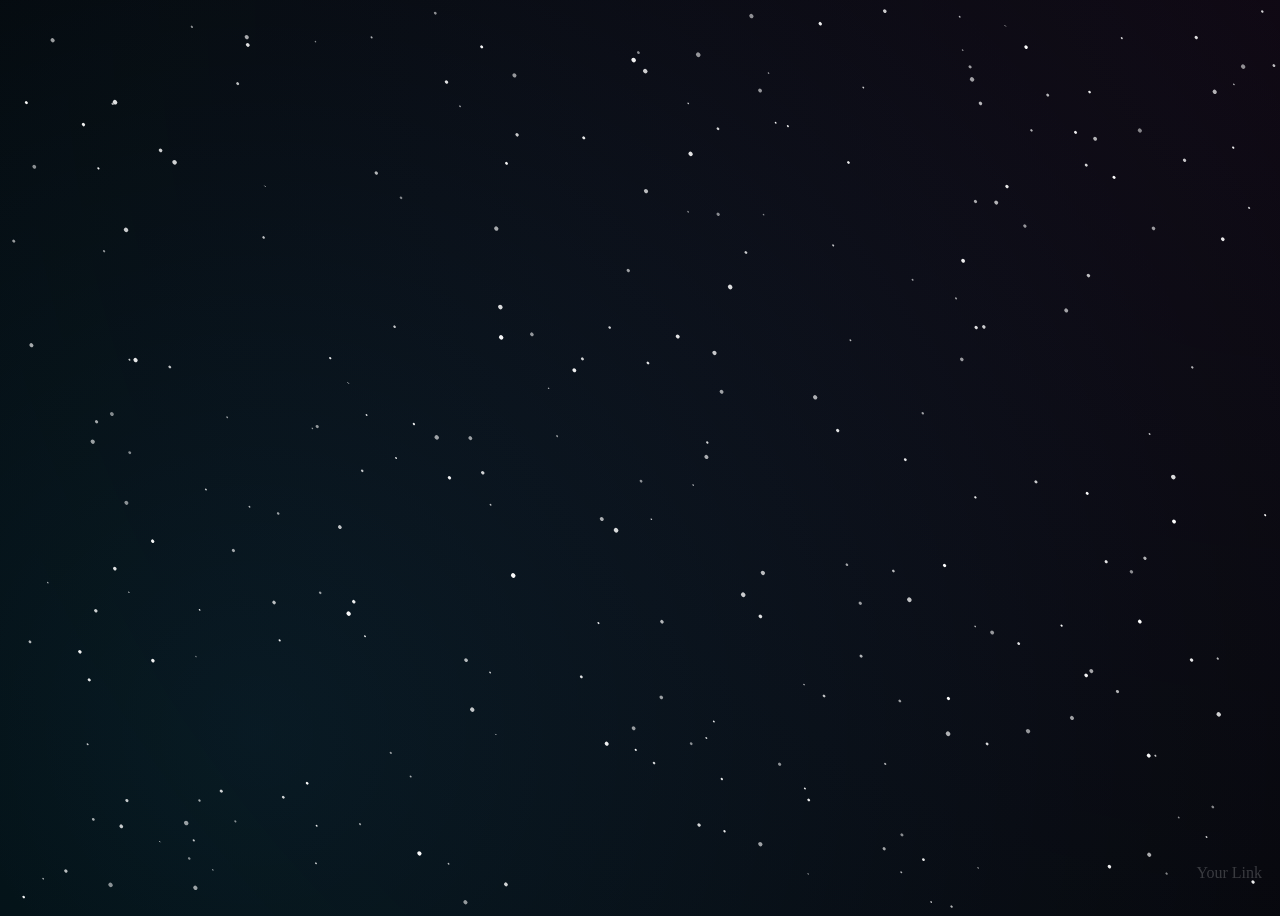
<file: prueba.html>
<!DOCTYPE html>
<html>
<head>
  <style>
    body {
      width: 100%;
      height: 100vh;
      background-color: #000;
      background-image: radial-gradient(circle at top right, rgba(121, 68, 154, 0.13), transparent),
                        radial-gradient(circle at 20% 80%, rgba(41, 196, 255, 0.13), transparent);
    }
    
    canvas {
      position: fixed;
      width: 100%;
      height: 100%;
    }
    
    a {
      position: absolute;
      bottom: 2vmin;
      right: 2vmin;
      color: rgba(255,255,255,0.2);
      text-decoration: none;
    }
    
    a:hover {
      color: #fff;
    }
  </style>
</head>
<body>
  <canvas></canvas>

  <a href="#">Your Link</a>

  <script src="canvas.js"></script>

</body>
</html>
</file>
